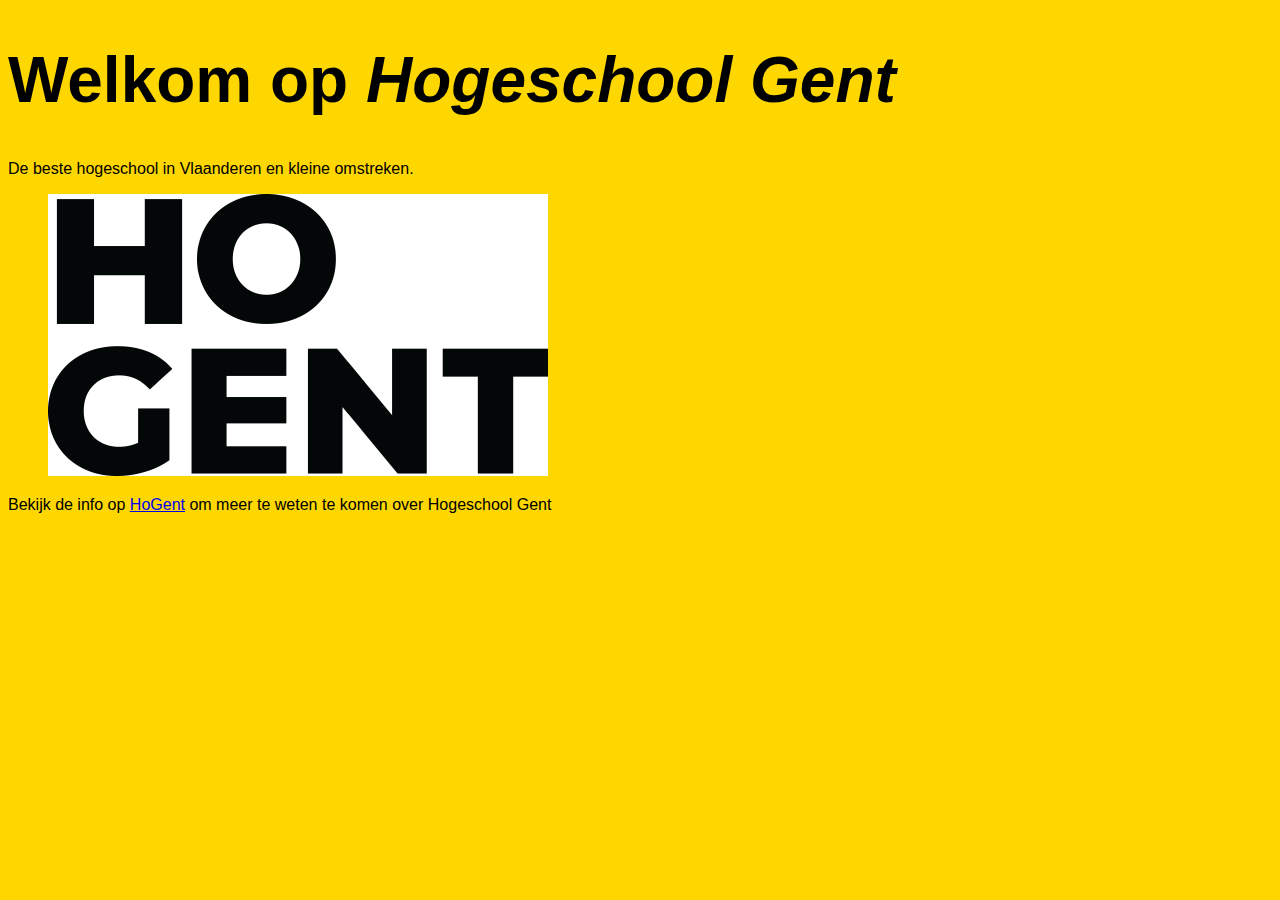
<file: index.html>
<!DOCTYPE html>
<html lang="en">
    <head>
        <meta charset="UTF-8">
        <meta name="viewport" content="width=device-width, initial-scale=1.0">
        <title>HoGent</title>
        <link rel="stylesheet" href="css/style.css">
    </head>
    <body>
        <h1>Welkom op <i>Hogeschool Gent</i></h1>
        <p>De beste hogeschool in Vlaanderen en kleine omstreken.</p>
        <p class="inspringen">
            <img class="image" src="images/Logo HoGent.png" alt="Logo HoGent">
        </p>
        <p>Bekijk de info op <a href="http://"www.hogent.be>HoGent</a> om meer te weten te komen over Hogeschool Gent</p>
    </body>
    <!-- edit en dan file auto save automatisch bewaren + formateren  of shift option f-->
</html>
</file>
<file: css/style.css>
body {
    /* dit is commentaar */
    /* het lettertype instellen */
    font-family: sans-serif;
    background-color: gold;
}

h1 {
    font-size: 4rem;
}

.inspringen {
    
    margin-inline: 40px;
}

.image {
    background-color: white;
}
</file>
